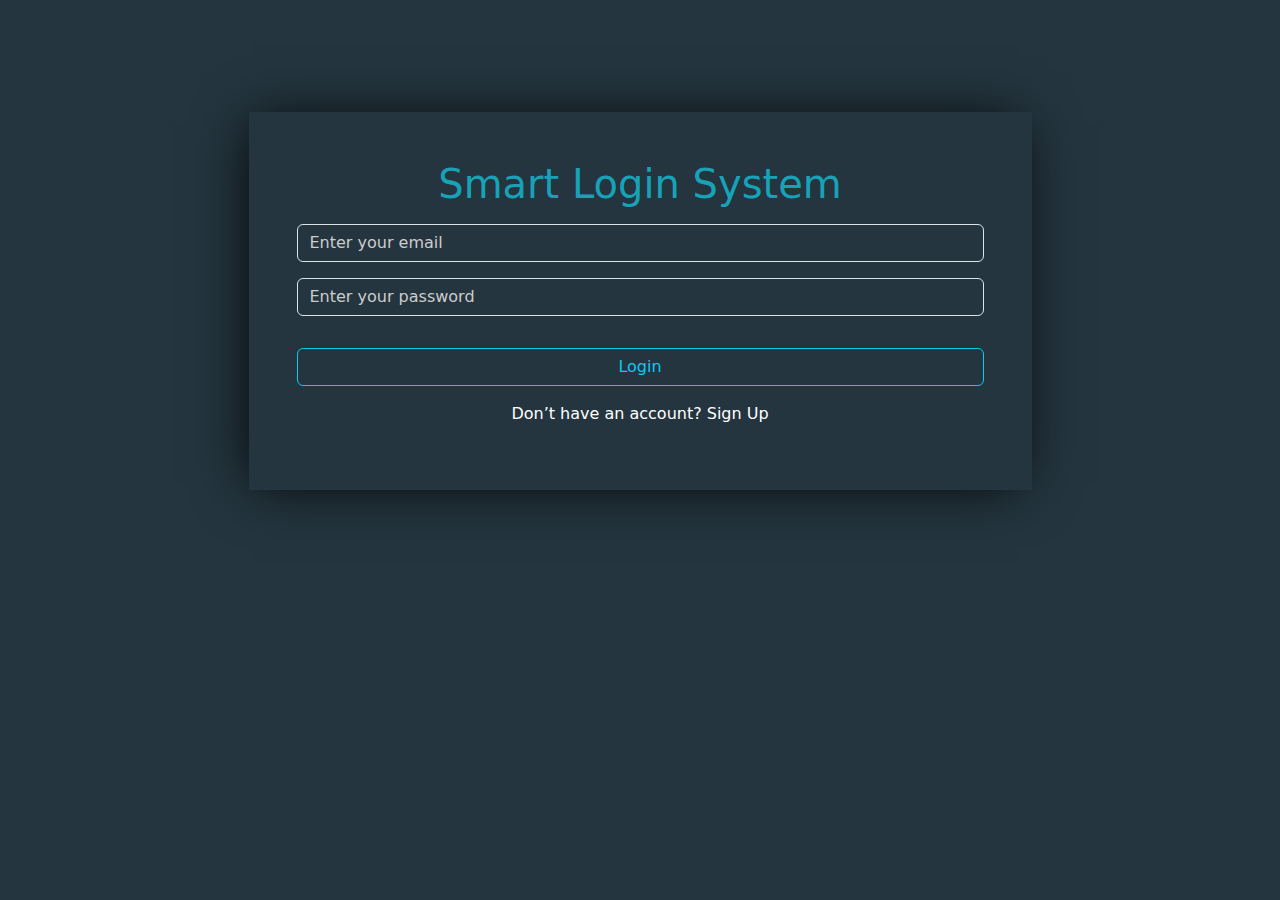
<file: index.html>
<!DOCTYPE html>
<html lang="en">
<head>
    <meta charset="UTF-8">
    <meta name="viewport" content="width=device-width, initial-scale=1.0">
    <title>Login</title>
    <link rel="stylesheet" href="css/bootstrap.min.css">
    <link rel="stylesheet" href="css/all.min.css">
    <link rel="stylesheet" href="css/style.css">
</head>
<body>

    <div class="container m-10 p-5 m-sp text-center">
        <div class="group w-75 m-auto p-5 shadow">
            <h1>Smart Login System</h1>
            <input id="signinEmail" class="form-control my-3" placeholder="Enter your email" type="text">
            <input id="signinPassword" class="form-control my-3" placeholder="Enter your password" type="password">
            <p id="error"></p>
            <button onclick="signIn()" id="signinBtn" class="btn btn-outline-info w-100 my-3">Login</button>
            <p class="text-white">Don’t have an account? <a class="text-white" href="signUp.html">Sign Up</a></p>
        </div>
    </div>



    <script src="js/bootstrap.bundle.js"></script>
    <script src="js/mainn.js"></script>
</body>
</html>
</file>
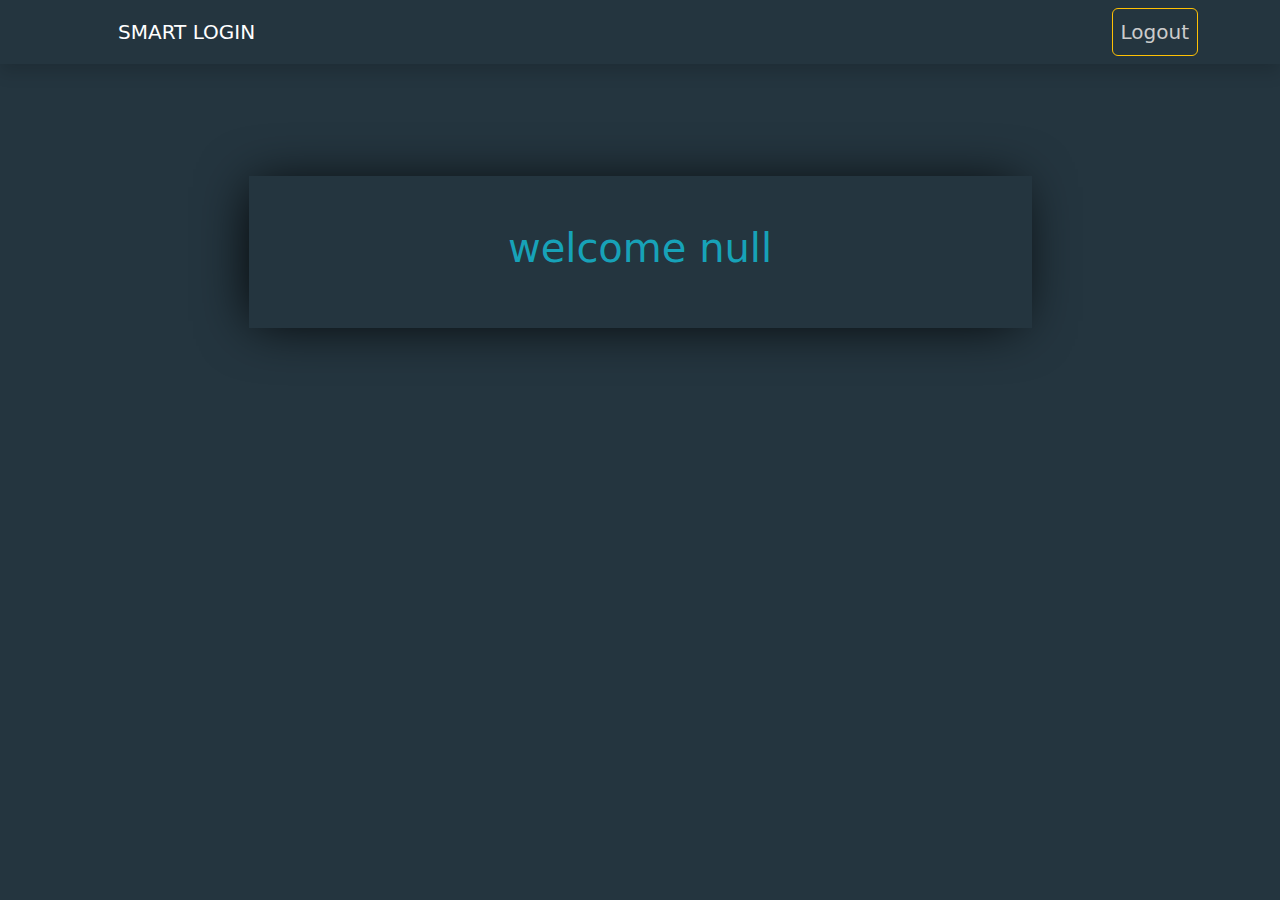
<file: home.html>
<!DOCTYPE html>
<html lang="en">
<head>
    <meta charset="UTF-8">
    <meta name="viewport" content="width=device-width, initial-scale=1.0">
    <title>Login</title>
    <link rel="stylesheet" href="css/bootstrap.min.css">
    <link rel="stylesheet" href="css/all.min.css">
    <link rel="stylesheet" href="css/style.css">
</head>
<body>

    <nav class="shadow p-2">
        <div class="container ps-5 d-flex justify-content-between align-items-center">
            <a href="#" class="navbar-brand text-uppercase fs-5 text-white">Smart Login</a>
            <ul class="navbar-nav ml-auto">
                <li class="nav-item">
                    <a class="nav-link btn btn-outline-warning fs-5 p-2" href="index.html" >Logout</a>
                    
            </ul>
        </div>
    </nav>
    <div class="container  p-5 m-sp text-center">
        <div class="group  w-75 m-auto p-5 shadow">
            <h1 id="username">Welcome</h1>
        </div>
    </div>



    <script src="js/bootstrap.bundle.js"></script>
    <script src="js/mainn.js"></script>
</body>
</html>
</file>
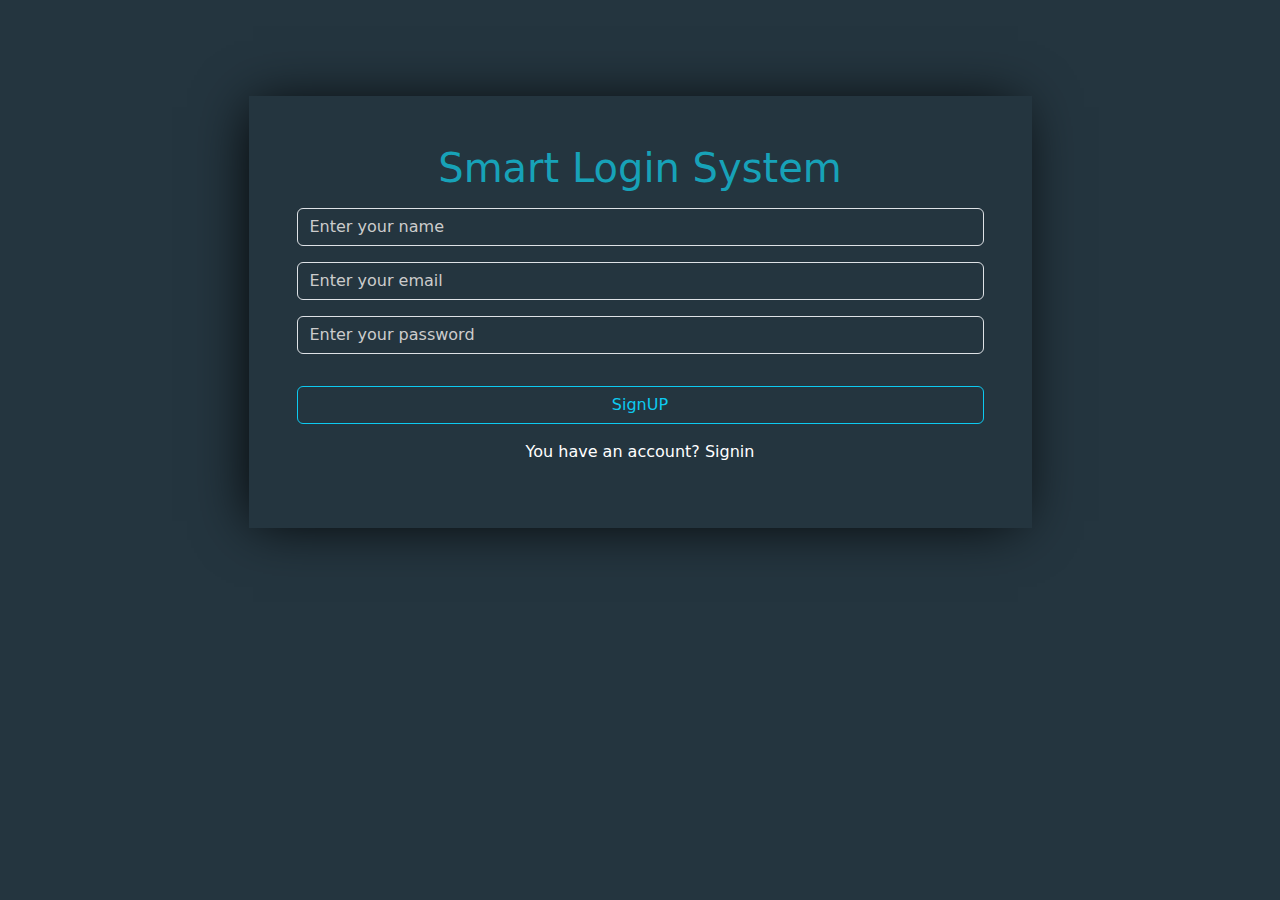
<file: signUp.html>
<!DOCTYPE html>
<html lang="en">
<head>
    <meta charset="UTF-8">
    <meta name="viewport" content="width=device-width, initial-scale=1.0">
    <title>SignUp</title>
    <link rel="stylesheet" href="css/bootstrap.min.css">
    <link rel="stylesheet" href="css/all.min.css">
    <link rel="stylesheet" href="css/style.css">
</head>
<body>

    <div class="container m-10 p-5 my-5 text-center">
        <div class="group w-75 m-auto p-5 shadow">
            <h1>Smart Login System</h1>
            <input id="signUpName" class="form-control my-3" placeholder="Enter your name" type="text">
            <input id="signUpEmail" class="form-control my-3" placeholder="Enter your email" type="text">
            <input id="signUpPassword" class="form-control my-3" placeholder="Enter your password" type="password">
            <p id="found"></p>
            <button onclick="signUp()" id="signupBtn" class="btn btn-outline-info w-100 my-3">SignUP</button>
            <p class="text-white">You have an account? <a class="text-white " href="index.html">Signin</a></p>
        </div>
    </div>



    <script src="js/bootstrap.bundle.js"></script>
    <script src="js/mainn.js"></script>
</body>
</html>
</file>
<file: css/style.css>
body
{
    background-color: #24353f;
}
:root
{
    --mainColor:#17A2B8;
}
h1
{
    color: var(--mainColor);
}
input
{
    background-color: transparent !important;
}
.form-control
{
    color: white !important;
}
.w-90
{
    width: 90% !important;
}
::placeholder
{
    color: #ccc !important;
}
input:focus
{
    border-color: #80bdff;
}
.group,nav {
    box-shadow: -5px 2px 54px -9px rgba(0, 0, 0, 1) !important;
}
a
{
    text-decoration: none;
}
li a
{
    border:1px solid #FEC104 !important;
    color: #ccc !important;
}
.m-sp
{
    margin-top: 4rem !important;
}

@media (max-width:768px)
{
    .group h1
    {
        font-size: 22px !important;
    }
    .group input
    {
        padding: 10px 5px !important;
        width: 100% !important;
    }
}
@media (max-width:500px) {
    .group h1
    {
        font-size: 17px !important;
        font-weight: 700;
    }
    input::placeholder
    {
        font-size: 13px !important;
    }
    .container
    {
        margin-block:0 !important;
        margin-top: 50px !important;
    }
    
    .group
    {
    width: 100% !important;
    }

    #username
    {
        font-size: 30px !important;
    }
}
</file>
